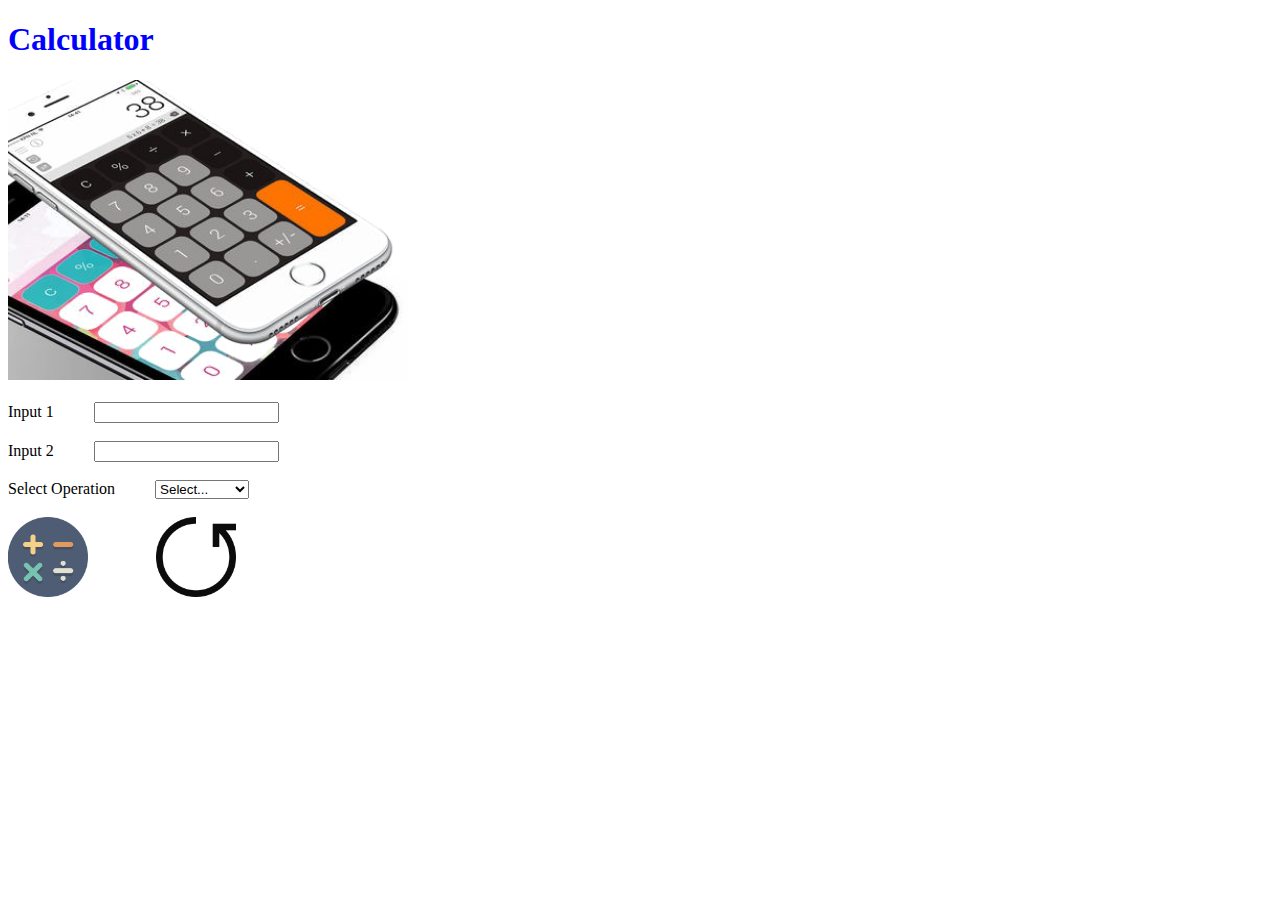
<file: Assignment 6/Simple Calculator/Index.html>
<!DOCTYPE html>
<html lang="en">
<head>
    <meta charset="UTF-8">
    <meta name="viewport" content="width=device-width, initial-scale=1.0">
    <title>Simple Calculator</title>
</head>
<body>
    <h1><font color="blue">Calculator</font></h1>
    <img src="Calculator.png" alt="headerimg" width="400" height="300"><br><br>
    <form>
        <label for="input1">Input 1 &emsp;&emsp;</label>
        <input type="number" id="input1" name="input1"><br><br>

        <label for="input2">Input 2 &emsp;&emsp;</label>
        <input type="number" id="input2" name="input2"><br><br>

        <label for="operation">Select Operation &emsp;&emsp;</label>
        <select id="operation" name="operation">
            <option value="select">Select...</option>
            <option value="add">ADD</option>
            <option value="subtract">SUBTRACT</option>
            <option value="multiply">MULTIPLY</option>
            <option value="divide">DIVIDE</option>
        </select><br><br>

        <input type="image" src="submit.png" alt="Submit" width="80" height="80">&emsp;&emsp;&emsp;&emsp;
        <input type="image" src="reset.png" alt="Reset" width="80" height="80">
    </form>
</body>
</html>
</file>
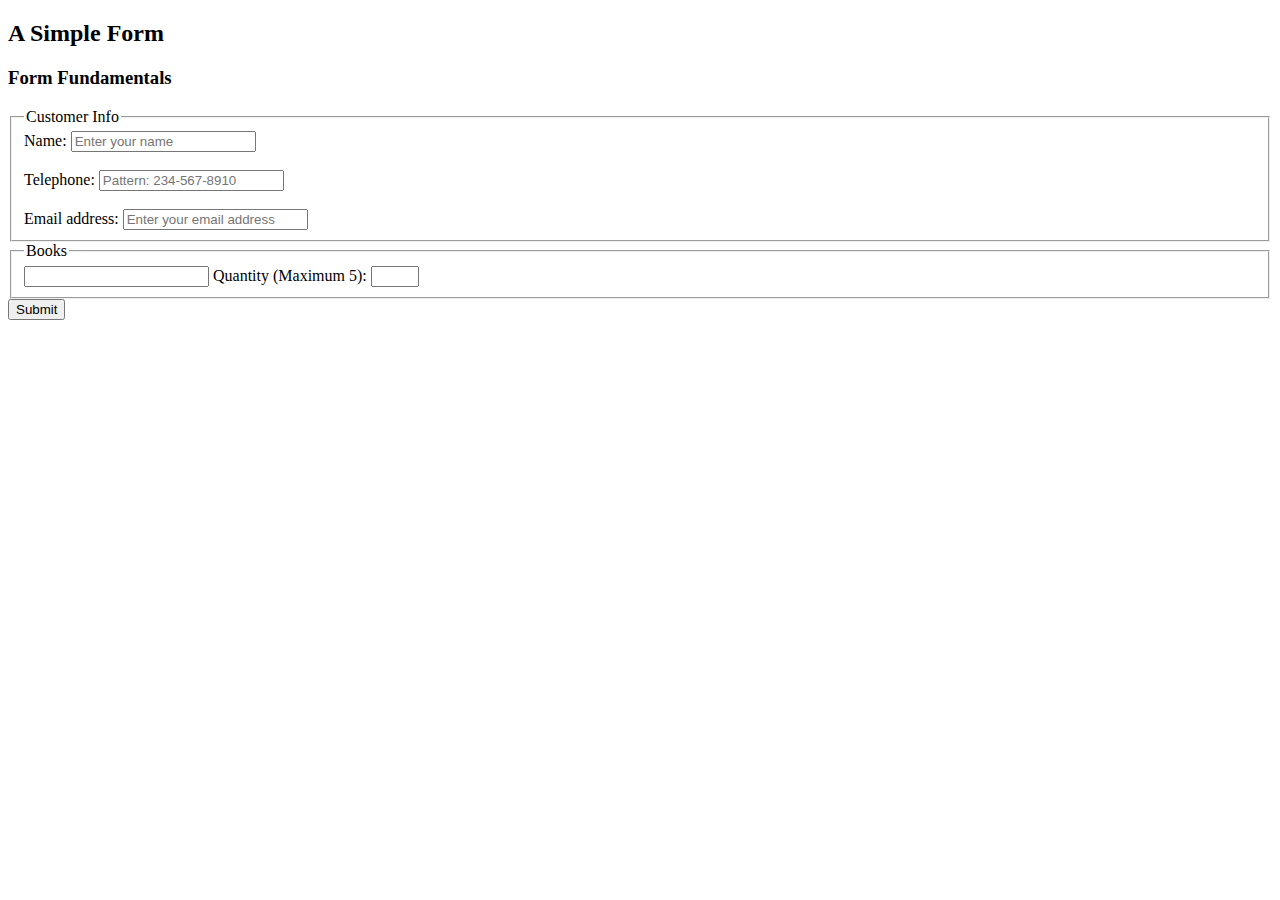
<file: Assignment 6/Books.html>
<!DOCTYPE html>
<html lang="en">
<head>
    <meta charset="UTF-8">
    <meta name="viewport" content="width=device-width, initial-scale=1.0">
    <title>Books Form</title>
    <script>
        function showAlert() {
            alert("You have successfully submitted the Book Form");
        }
    </script>
</head>
<body>

    <form onsubmit="showAlert(); return false;">
        <h2>A Simple Form</h2>
        <h3>Form Fundamentals</h3>

        <fieldset>
            <legend>Customer Info</legend>
            <label for="name">Name:</label>
            <input type="text" id="name" name="name" placeholder="Enter your name" required>
            <br><br>

            <label for="telephone">Telephone:</label>
            <input type="tel" id="telephone" name="telephone" placeholder="Pattern: 234-567-8910" pattern="\d{3}-\d{3}-\d{4}" required>
            <br><br>

            <label for="email">Email address:</label>
            <input type="email" id="email" name="email" placeholder="Enter your email address" required>
        </fieldset>

        <fieldset>
            <legend>Books</legend>
            <input type="text" id="book" name="book" list="books" required>
            <datalist id="books">
                <option value="HTML5 - Bruce Lawson and Remy Sharp">
                <option value="HTML5 - Up and Running - Mark Pilgrim">
                <option value="Head First HTML5 Programming - Eric Freeman">
                <option value="Mastering HTML, CSS and JavaScript - Laura Lemay">
            </datalist>
            <label for="quantity">Quantity (Maximum 5):</label>
            <input type="number" id="quantity" name="quantity" min="1" max="5" required>
        </fieldset>

        <input type="submit" value="Submit">
    </form>

</body>
</html>
</file>
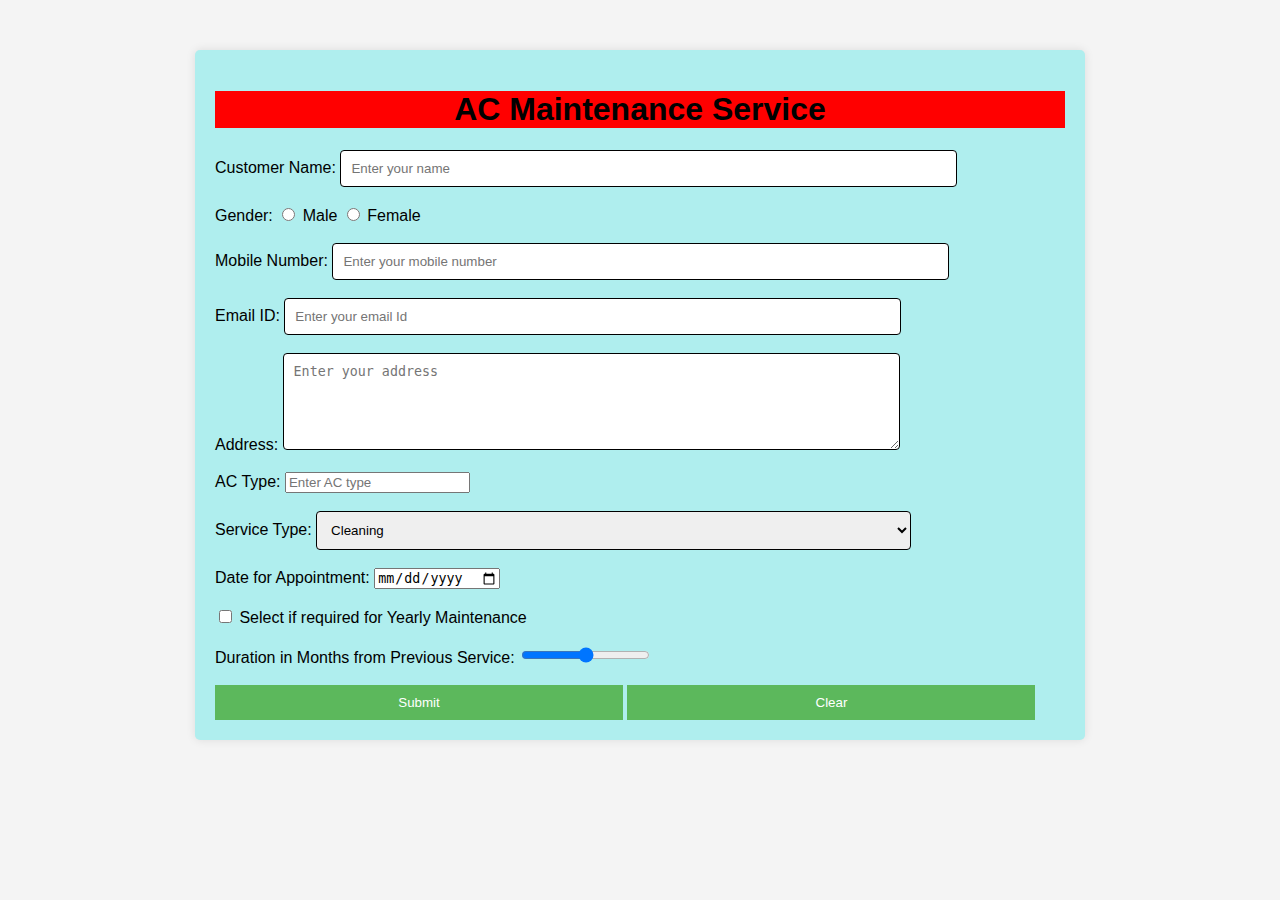
<file: Assessment 3/AC Maintenance/Ac.html>
<!DOCTYPE html>
<html lang="en">
<head>
    <meta charset="UTF-8">
    <meta name="viewport" content="width=device-width, initial-scale=1.0">
    <title>AC Maintenance Service</title>
    <link rel="stylesheet" href="styles.css">
</head>
<body>
    <div class="container">
        <h1>AC Maintenance Service</h1>
        <form id="service-form">
                <label for="customerName">Customer Name:</label>
                <input type="text" id="customerName" placeholder="Enter your name" required>
             <br><br>
                <label>Gender:</label>
                <label><input type="radio" name="gender" value="Male" required> Male</label>
                <label><input type="radio" name="gender" value="Female"> Female</label>
             <br><br>
                <label for="mobileNumber">Mobile Number:</label>
                <input type="tel" id="mobileNumber" placeholder="Enter your mobile number" required pattern="[0-9]{10}">
             <br><br>
                <label for="email">Email ID:</label>
                <input type="email" id="email" placeholder="Enter your email Id" required>
             <br><br>
                <label for="address">Address:</label>
                <textarea id="address" placeholder="Enter your address" rows="5" cols="25" required></textarea>
             <br><br>
                <label for="acTypes">AC Type:</label>
                <input list="acTypes" id="acType" placeholder="Enter AC type" required>
                <datalist id="acTypes">
                    <option value="Split">
                    <option value="Window">
                    <option value="Centralized">
                    <option value="Portable">
                </datalist>
             <br><br>
                <label for="serviceType">Service Type:</label>
                <select id="serviceType" required>
                    <option value="Cleaning">Cleaning</option>
                    <option value="Repair">Repair</option>
                    <option value="Gas Refill">Gas Refill</option>
                </select>
             <br><br>
                <label for="dateForAppointment">Date for Appointment:</label>
                <input type="date" id="dateForAppointment" required>
             <br><br>
                <label><input type="checkbox" id="yearlyMaintenance"> Select if required for Yearly Maintenance</label>
             <br><br>
                <label for="duration">Duration in Months from Previous Service:</label>
                <input type="range" id="duration" min="0" max="6" step="1" title="0 to 6 Months">
             <br><br>
            <button type="submit">Submit</button>            <button type="reset">Clear</button>
        </form>

        <div id="result" class="result"></div>
    </div>

    <script src="script.js"></script>
</body>
</html>
</file>
<file: Assessment 3/AC Maintenance/styles.css>
body {
    font-family: Arial, sans-serif;
    background-color: #f4f4f4;
    margin: 0;
    padding: 0;
}

.container {
    width: 80%;
    max-width: 850px;
    margin: 50px auto;
    background: paleturquoise;
    padding: 20px;
    border-radius: 5px;
    box-shadow: 0 0 10px rgba(0,0,0,0.1);
}

h1 {
    text-align: center;
    background-color: red;
}

input[type="text"],
input[type="tel"],
input[type="email"],
textarea,
select {
    width: 70%;
    padding: 10px;
    border: 1px solid black;
    border-radius: 4px;
}

button {
    width: 48%;
    padding: 10px;
    background-color: #5cb85c;
    color: white;
    border: none;
    cursor: pointer;
}

button:hover {
    background-color: #4cae4c;
}

.result {
    margin-top: 20px;
    padding: 15px;
    border: 1px solid #ccc;
    border-radius: 4px;
    background-color: #e7f3fe;
    display: none;
}
</file>
